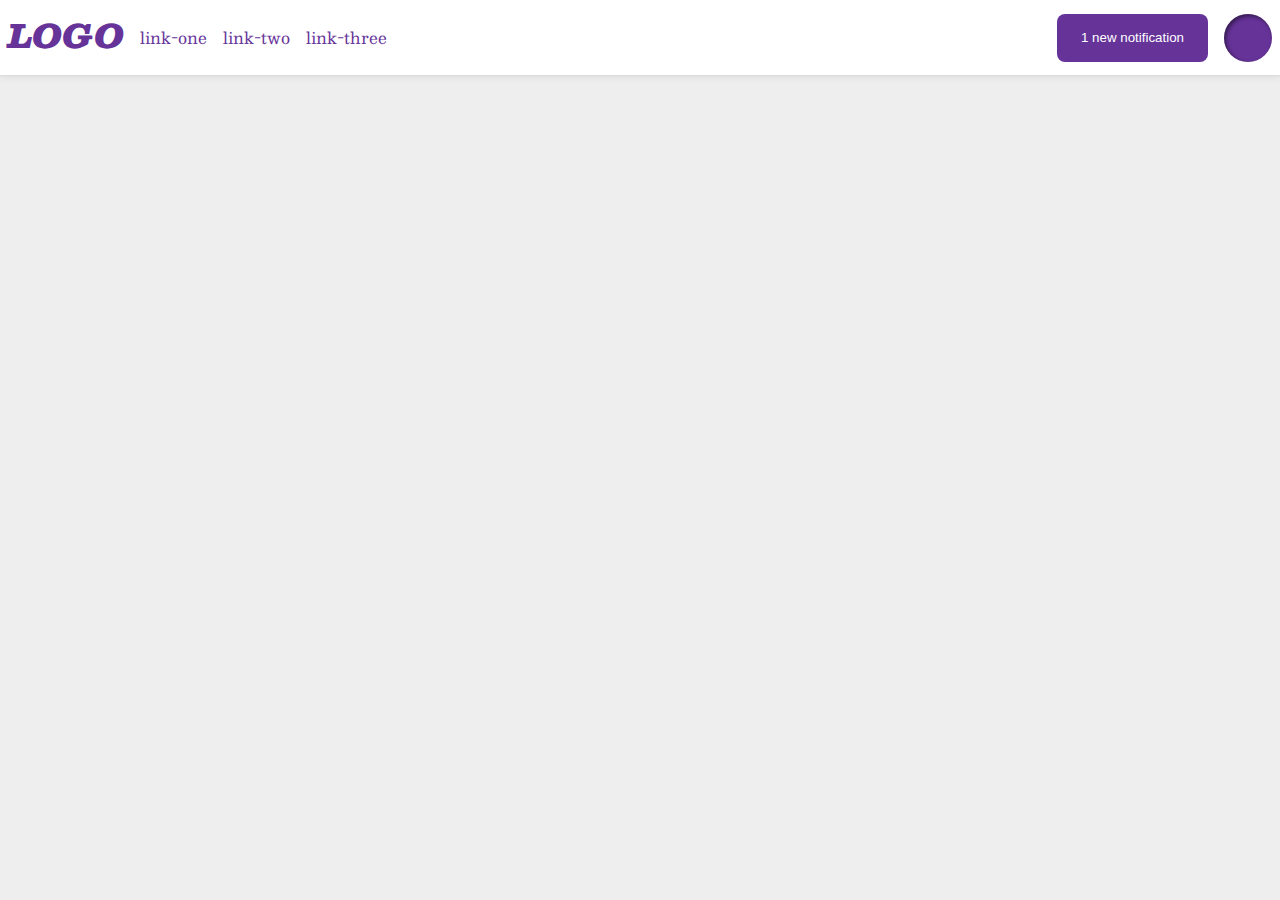
<file: flex/03-flex-header-2/index.html>
<!DOCTYPE html>
<html lang="en">
  <head>
    <meta charset="UTF-8">
    <meta http-equiv="X-UA-Compatible" content="IE=edge">
    <meta name="viewport" content="width=device-width, initial-scale=1.0">
    <title>Flex Header 2</title>
    <link rel="stylesheet" href="style.css">
  </head>
  <body>
    <div class="header">
      <div class="container-left">
      <div class="logo">
        LOGO
      </div>
      <ul class="links">
        <li><a href="google.com">link-one</a></li>
        <li><a href="google.com">link-two</a></li>
        <li><a href="google.com">link-three</a></li>
      </ul>
    </div>
    <div class="container-right">
      <button class="notifications">
        1 new notification
      </button>
      <div class="profile-image"></div>
    </div>
    </div>
  </body>
</html>
</file>
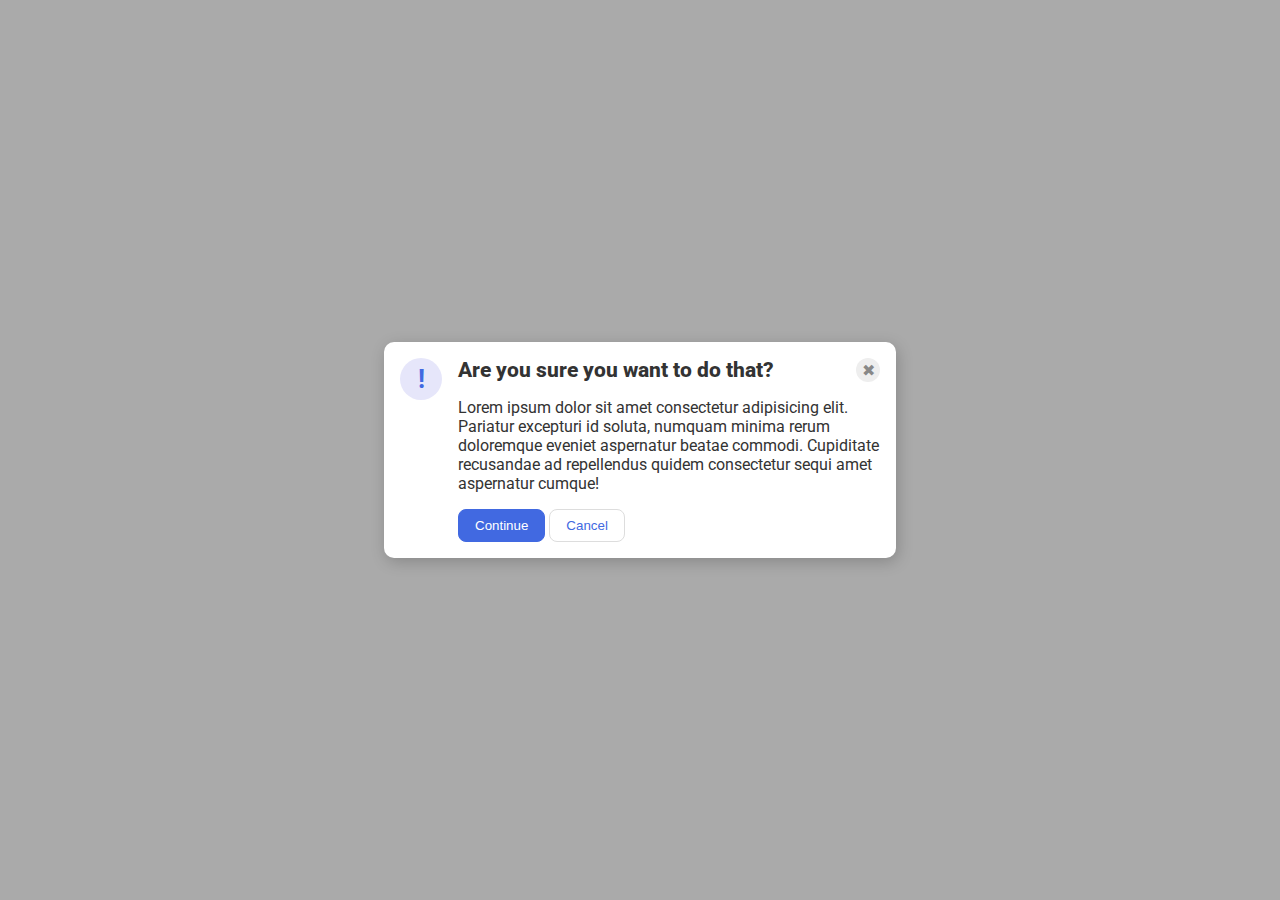
<file: flex/05-flex-modal/index.html>
<!DOCTYPE html>
<html lang="en">
  <head>
    <meta charset="UTF-8">
    <meta http-equiv="X-UA-Compatible" content="IE=edge">
    <meta name="viewport" content="width=device-width, initial-scale=1.0">
    <link rel="stylesheet" href="style.css">
    <title>Modal</title>
  </head>
  <body>
    <div class="modal">
      <div class="flex-container">
      <div class="icon">!</div>
      <div class="text-content">
        <div class="container-top">
      <div class="header">Are you sure you want to do that?</div>
      <div class="close-button">✖</div>
    </div>
      <div class="text">Lorem ipsum dolor sit amet consectetur adipisicing elit. Pariatur excepturi id soluta, numquam minima rerum doloremque eveniet aspernatur beatae commodi. Cupiditate recusandae ad repellendus quidem consectetur sequi amet aspernatur cumque!</div>
      <div class="container-button">
      <button class="continue">Continue</button>
      <button class="cancel">Cancel</button>
    </div>
    </div>
    </div>
    </div>
  </body>
</html>
</file>
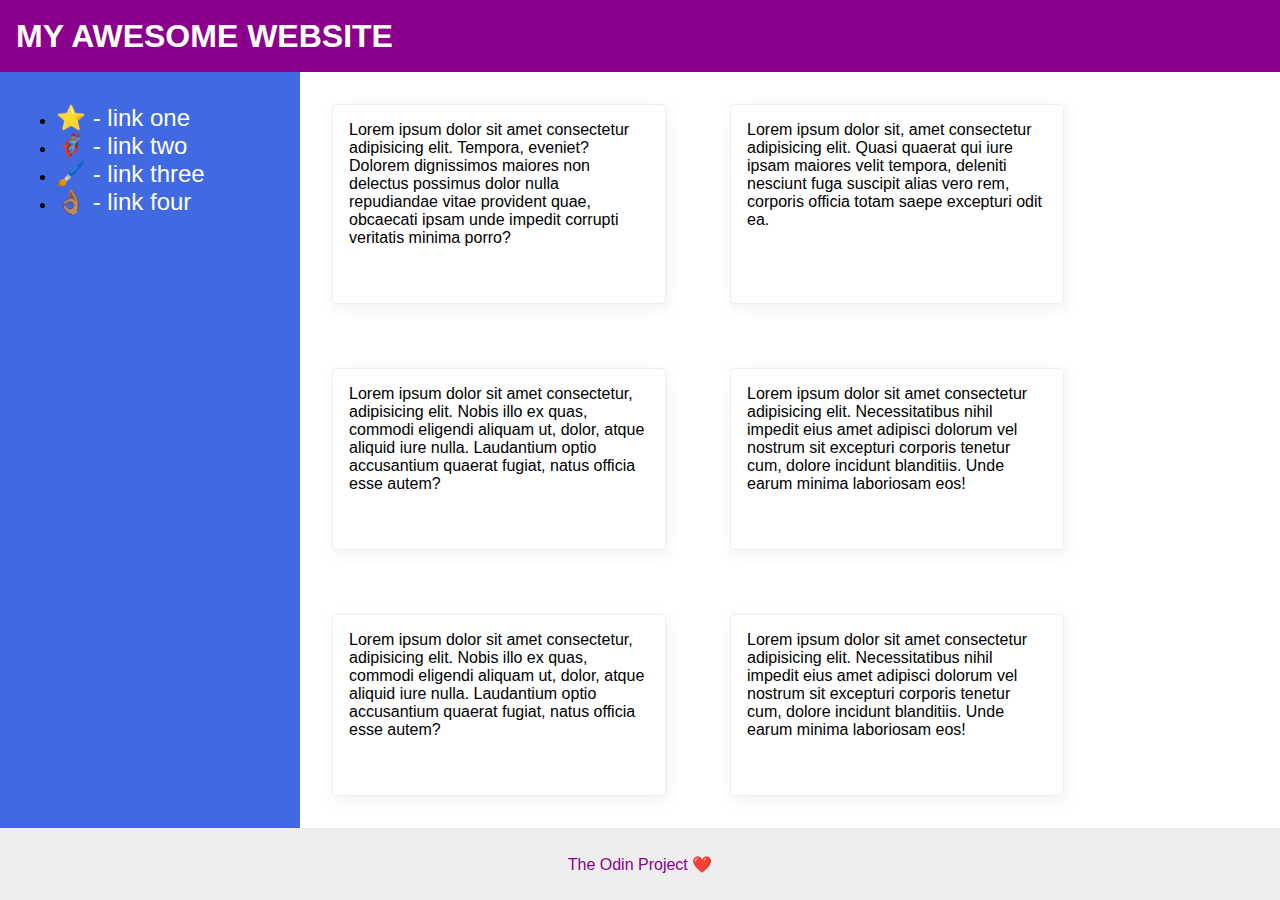
<file: flex/07-flex-layout-2/index.html>
<!DOCTYPE html>
<html lang="en">
  <head>
    <meta charset="UTF-8">
    <meta http-equiv="X-UA-Compatible" content="IE=edge">
    <meta name="viewport" content="width=device-width, initial-scale=1.0">
    <title>The Holy Grail</title>
    <link rel="stylesheet" href="style.css">
  </head>
  <body>
    <div class="header">
      MY AWESOME WEBSITE
    </div>
    <div class="container-content">
    <div class="sidebar">
      <ul>
        <li><a href="#">⭐ - link one</a></li>
        <li><a href="#">🦸🏽‍♂️ - link two</a></li>
        <li><a href="#">🖌️ - link three</a></li>
        <li><a href="#">👌🏽 - link four</a></li>
      </ul>
    </div>
<div class="container-card">
    <div class="card">Lorem ipsum dolor sit amet consectetur adipisicing elit. Tempora, eveniet? Dolorem dignissimos maiores non delectus possimus dolor nulla repudiandae vitae provident quae, obcaecati ipsam unde impedit corrupti veritatis minima porro?</div>
    <div class="card">Lorem ipsum dolor sit, amet consectetur adipisicing elit. Quasi quaerat qui iure ipsam maiores velit tempora, deleniti nesciunt fuga suscipit alias vero rem, corporis officia totam saepe excepturi odit ea.</div>
    <div class="card">Lorem ipsum dolor sit amet consectetur, adipisicing elit. Nobis illo ex quas, commodi eligendi aliquam ut, dolor, atque aliquid iure nulla. Laudantium optio accusantium quaerat fugiat, natus officia esse autem?</div>
    <div class="card">Lorem ipsum dolor sit amet consectetur adipisicing elit. Necessitatibus nihil impedit eius amet adipisci dolorum vel nostrum sit excepturi corporis tenetur cum, dolore incidunt blanditiis. Unde earum minima laboriosam eos!</div>
    <div class="card">Lorem ipsum dolor sit amet consectetur, adipisicing elit. Nobis illo ex quas, commodi eligendi aliquam ut, dolor, atque aliquid iure nulla. Laudantium optio accusantium quaerat fugiat, natus officia esse autem?</div>
    <div class="card">Lorem ipsum dolor sit amet consectetur adipisicing elit. Necessitatibus nihil impedit eius amet adipisci dolorum vel nostrum sit excepturi corporis tenetur cum, dolore incidunt blanditiis. Unde earum minima laboriosam eos!</div>
  </div>
  </div>
    <div class="footer">
      The Odin Project ❤️
    </div>
  </body>
</html>
</file>
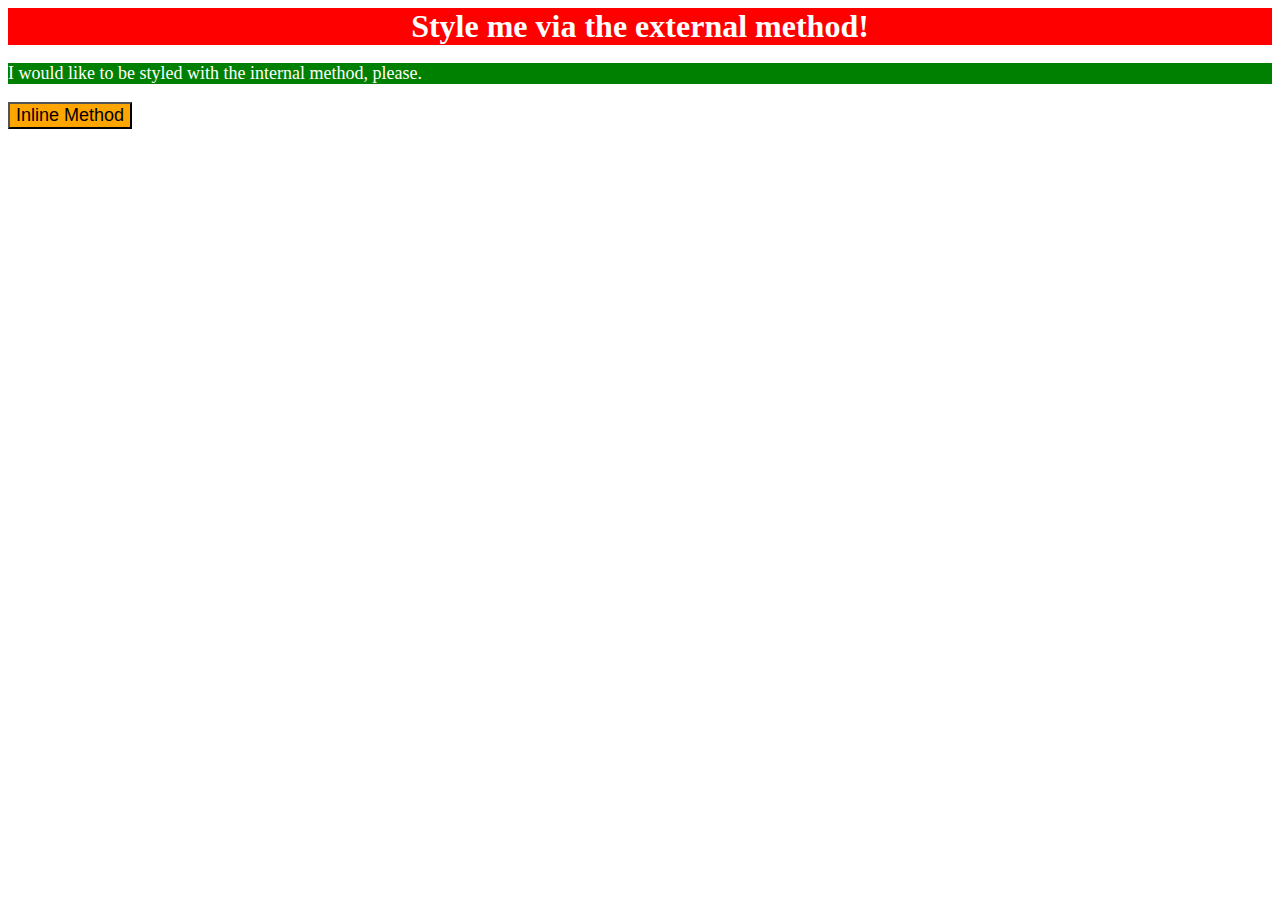
<file: foundations/01-css-methods/index.html>
<!DOCTYPE html>
<html lang="en">
  <head>
    <meta charset="UTF-8">
    <meta http-equiv="X-UA-Compatible" content="IE=edge">
    <meta name="viewport" content="width=device-width, initial-scale=1.0">
    <link rel="stylesheet" href="style.css">
    <style>
      p{
        background-color:green;
        color:white;
        font-size:18px;
      }
    </style>
    <title>Methods for Adding CSS</title>
  </head>
  <body>
    <div>Style me via the external method!</div>
    <p>I would like to be styled with the internal method, please.</p>
    <button style="background-color: orange; font-size:18px">Inline Method</button>
  </body>
</html>
</file>
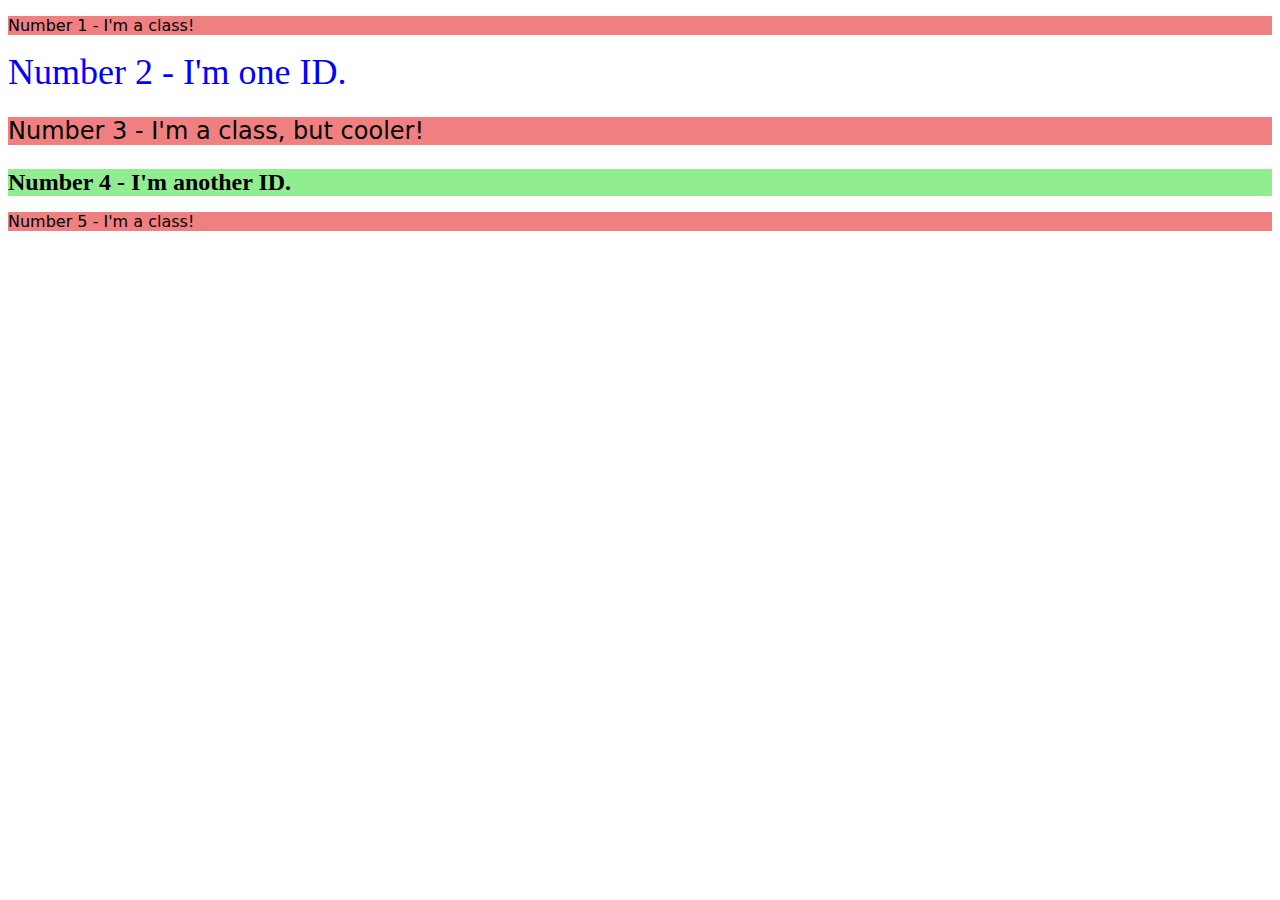
<file: foundations/02-class-id-selectors/index.html>
<!DOCTYPE html>
<html lang="en">
  <head>
    <meta charset="UTF-8">
    <meta http-equiv="X-UA-Compatible" content="IE=edge">
    <meta name="viewport" content="width=device-width, initial-scale=1.0">
    <title>Class and ID Selectors</title>
    <link rel="stylesheet" href="style.css">
  </head>
  <body>
    <p>Number 1 - I'm a class!</p>
    <div class="second">Number 2 - I'm one ID.</div>
    <p id="third">Number 3 - I'm a class, but cooler!</p>
    <div class="fourth">Number 4 - I'm another ID.</div>
    <p>Number 5 - I'm a class!</p>
  </body>
</html>
</file>
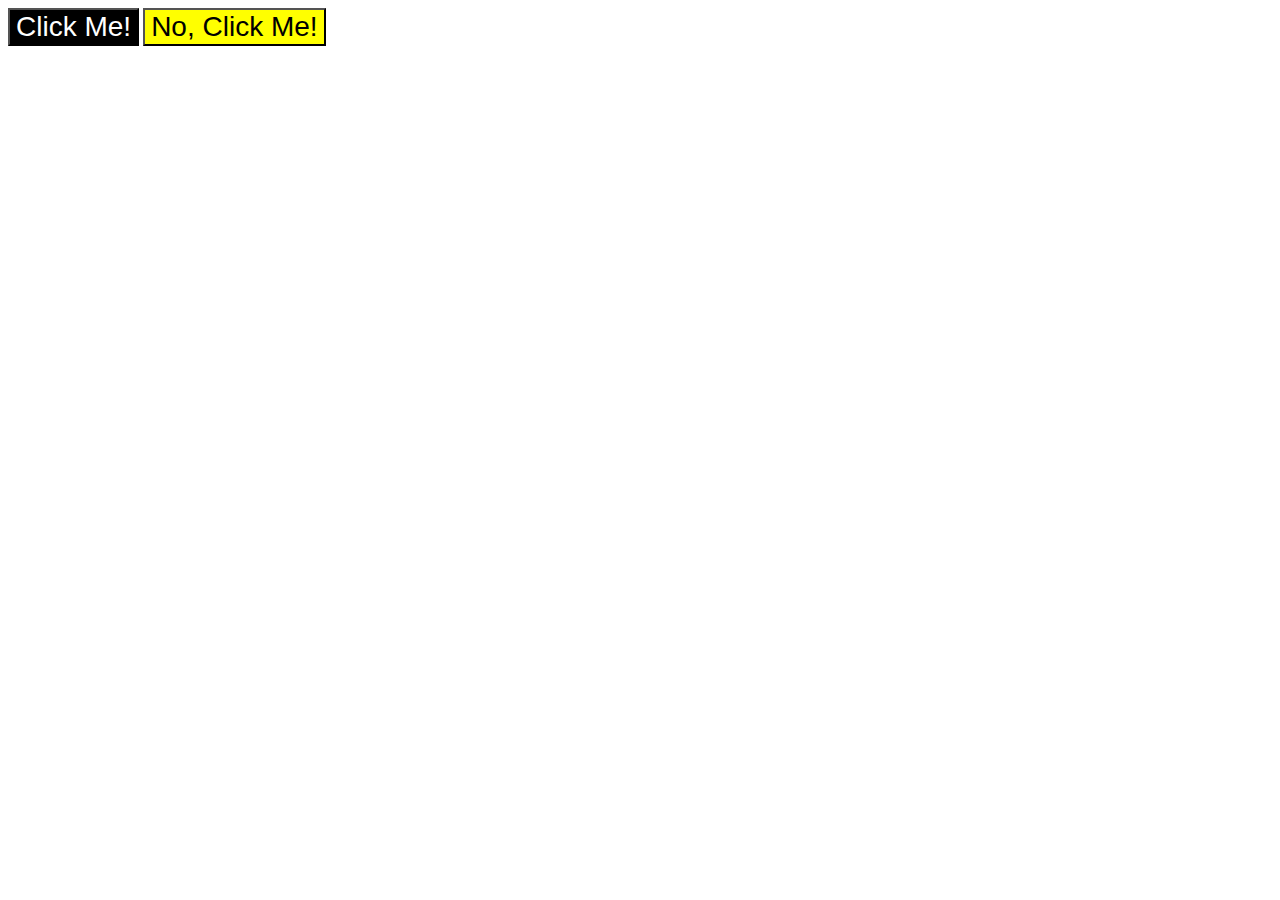
<file: foundations/03-grouping-selectors/index.html>
<!DOCTYPE html>
<html lang="en">
  <head>
    <meta charset="UTF-8">
    <meta http-equiv="X-UA-Compatible" content="IE=edge">
    <meta name="viewport" content="width=device-width, initial-scale=1.0">
    <title>Grouping Selectors</title>
    <link rel="stylesheet" href="style.css">
  </head>
  <body>
    <button id="left">Click Me!</button>
    <button id="right">No, Click Me!</button>
  </body>
</html>
</file>
<file: flex/03-flex-header-2/style.css>
/* this is some magical font-importing.  
you'll learn about it later. */
@import url('https://fonts.googleapis.com/css2?family=Besley:ital,wght@0,400;1,900&display=swap');

body {
  margin: 0;
  background: #eee;
  font-family: Besley, serif;
}

.header {
  background: white;
  border-bottom: 1px solid #ddd;
  box-shadow: 0 0 8px rgba(0,0,0,.1);
  display:flex;
  padding:8px;
  align-items:center;
  justify-content:space-between;
}

.profile-image {
  background: rebeccapurple;
  box-shadow: inset 2px 2px 4px rgba(0,0,0,.5);
  border-radius: 50%;
  width: 48px;
  height: 48px;
}

.logo {
  color: rebeccapurple;
  font-size: 32px;
  font-weight: 900;
  font-style: italic;
 
}

button {
  border: none;
  border-radius: 8px;
  background: rebeccapurple;
  color: white;
  padding: 8px 24px;
}

a {
  /* this removes the line under our links */
  text-decoration: none;
  color: rebeccapurple;
}

ul {
  list-style-type: none;
  display:flex;
  gap:16px;
  padding:0
}

.container-left{
  display:flex;
  gap:16px;

}

.container-right{
  display:flex;
  gap:16px;
}
</file>
<file: flex/05-flex-modal/style.css>
@import url('https://fonts.googleapis.com/css2?family=Roboto:wght@400;700&display=swap');

html, body {
  height: 100%;
}

body {
  font-family: Roboto, sans-serif;
  margin: 0;
  background: #aaa;
  color: #333;
  /* I'll give you this one for free lol */
  display: flex;
  align-items: center;
  justify-content: center;
}

.modal {
  background: white;
  width: 480px;
  border-radius: 10px;
  box-shadow: 2px 4px 16px rgba(0,0,0,.2);
  padding:16px
}

.flex-container{
  display:flex;
  justify-content: space-around;
  gap:16px
}


.container-top{
  display:flex;
  justify-content:space-between;
}

.header{
  font-weight:800;
  font-size:1.3em;
  align-self: flex-end;
}

.icon {
  color: royalblue;
  font-size: 26px;
  font-weight: 700;
  background: lavender;
  width: 42px;
  height: 42px;
  border-radius: 50%;
  display: flex;
  align-items: center;
  justify-content: center;
  flex: 1 0 auto;
  align-self: flex-start;
}

.text-content{
  display:flex;
  flex-direction:column;
  justify-content: center;
  gap:16px
}


.close-button {
  background: #eee;
  border-radius: 50%;
  color: #888;
  font-weight: 400;
  font-size: 16px;
  height: 24px;
  width: 24px;
  display: flex;
  align-items: center;
  justify-content: center;
}

button {
  padding: 8px 16px;
  border-radius: 8px;
}

button.continue {
  background: royalblue;
  border: 1px solid royalblue;
  color: white;
}

button.cancel {
  background: white;
  border: 1px solid #ddd;
  color: royalblue;
}
</file>
<file: flex/07-flex-layout-2/style.css>
body {
  font-family: -apple-system, BlinkMacSystemFont, 'Segoe UI', Roboto, Oxygen, Ubuntu, Cantarell, 'Open Sans', 'Helvetica Neue', sans-serif;
  margin: 0;
  min-height: 100vh;
  display:flex;
  flex-direction: column;
}

.container-content{
display:flex;
flex:1;
}

.header {
  height: 72px;
  background: darkmagenta;
  color: white;
  font-size:32px;
  font-weight:900;
  display:flex;
  align-items: center;
  padding: 0 16px;
}

.footer {
  height: 72px;
  background: #eee;
  color: darkmagenta;
  display:flex;
  justify-content: center;
  align-items: center;
}

.sidebar {
  width: 300px;
  flex-shrink: 0;
  background: royalblue;
  box-sizing: border-box;
  padding:16px;
}

.sidebar a {
  font-size:24px;
  color:white;
  text-decoration:none
}

.container-card{
  display:flex;
  flex-direction:row;
  flex-wrap: wrap;
}

.card {
  border: 1px solid #eee;
  box-shadow: 2px 4px 16px rgba(0,0,0,.06);
  border-radius: 4px;
  margin:32px;
  width:300px;
  padding:16px

}
</file>
<file: foundations/01-css-methods/style.css>
div{
   background-color: red;
   color:white;
   font-size:32px;
   text-align:center;
   font-weight:bold 
}
</file>
<file: foundations/02-class-id-selectors/style.css>
p{
    background-color:lightcoral;
    font-family: "Verdana","DejaVu Sans", sans-serif;
}

.second{
color:blue;
font-size:36px
}

#third{
font-size:24px
}

.fourth{
background-color: lightgreen;
font-size:24px;
font-weight:bold
}
</file>
<file: foundations/03-grouping-selectors/style.css>
button {
    font-size: 28px;
    font-family: "Helvetica", "Times New Roman", sans-serif
}

#left {
    background-color: black;
    color: white
}

#right {
    background-color: yellow
}
</file>
